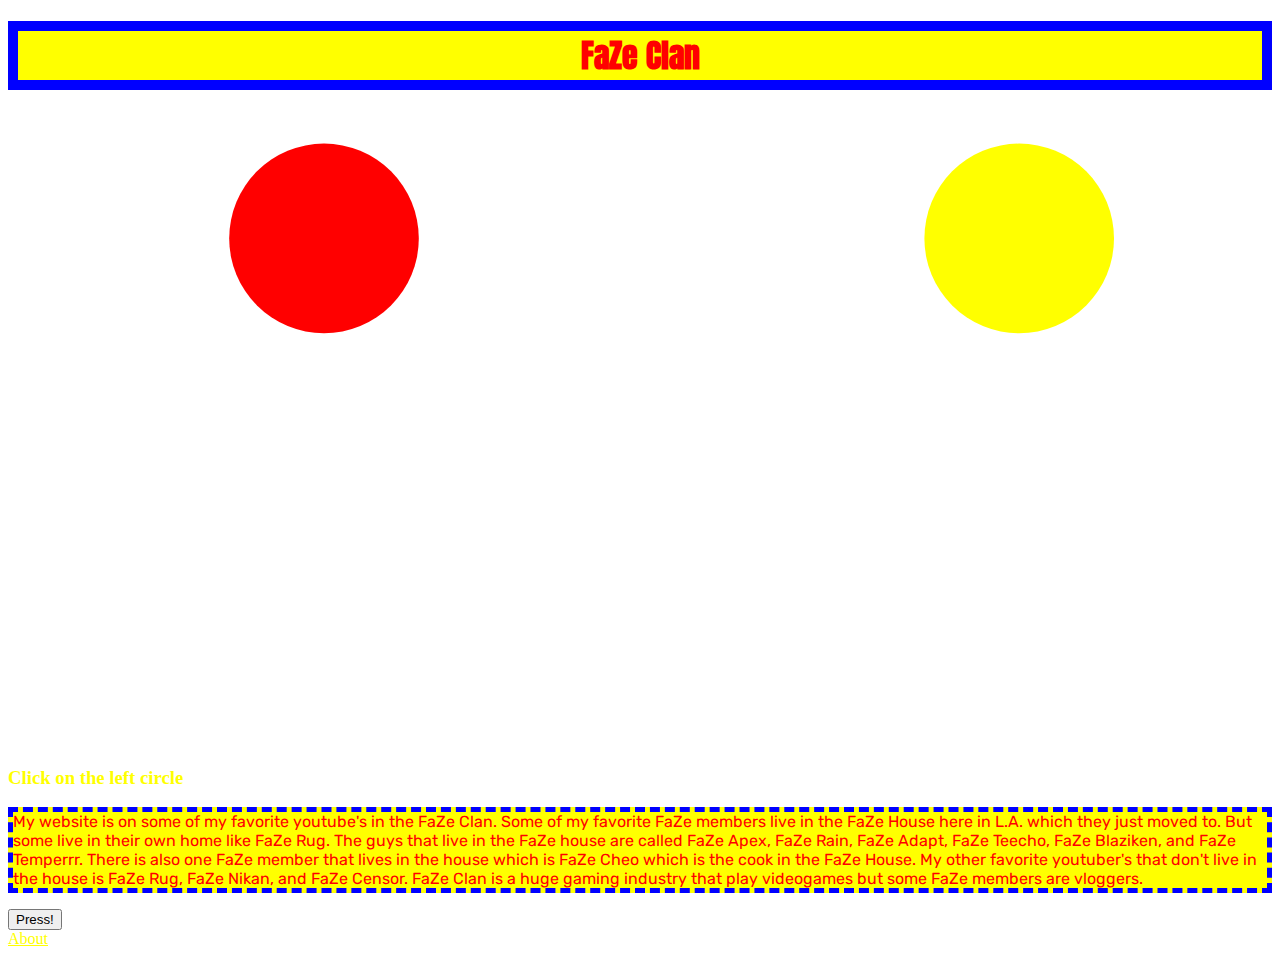
<file: index.html>
<!DOCTYPE html>
<html lang="en">
  <head>
    <meta charset="utf-8">
    <link rel="stylesheet" href="style.css">
  </head>
  <body>
    <h1><center>FaZe Clan</center></h1>
    <svg id="canvas" width="100%" viewBox="0 0 200 100">
        <circle cx="50" cy="20" r="15" fill="red">
      <animate attributeName="fill" from="red" to="orange" dur="1s" begin="click" id="test1" fill="indefinite"/>
            <animate attributeName="fill" from="orange" to="red" dur="1s" begin="test1.end" fill="indefinite"/>
          </circle>
              <circle cx="160" cy="20" r="15" fill="yellow">
          <animate attributeName="fill" from="yellow" to="red" dur="1s" begin="click" id="test1" fill="indefinite"/>
          <animate attributeName="fill" from="red" to="yellow" dur="1s" begin="test1.end" fill="indefinite"/>
        </circle>
        <h3>Click on the left circle</h3>
      <p>My website is on some of my favorite youtube's in the FaZe Clan. Some of my favorite FaZe members live in the FaZe House here in L.A. which they just moved to. But some live in their own home like FaZe Rug. The guys that live in the FaZe house are called FaZe Apex, FaZe Rain, FaZe Adapt, FaZe Teecho, FaZe Blaziken, and FaZe Temperrr. There is also one FaZe member that lives in the house which is FaZe Cheo which is the cook in the FaZe House. My other favorite youtuber's that don't live in the house is FaZe Rug, FaZe Nikan, and FaZe Censor. FaZe Clan is a huge gaming industry that play videogames but some FaZe members are vloggers. </p>
    </svg>
    <script src="final_project.js"></script>
  <button onclick="makeFirst()">Press!</button>
  <nav>
    <a href ="index.html2">About</a>
  </nav>
  </body>
</html>
</file>
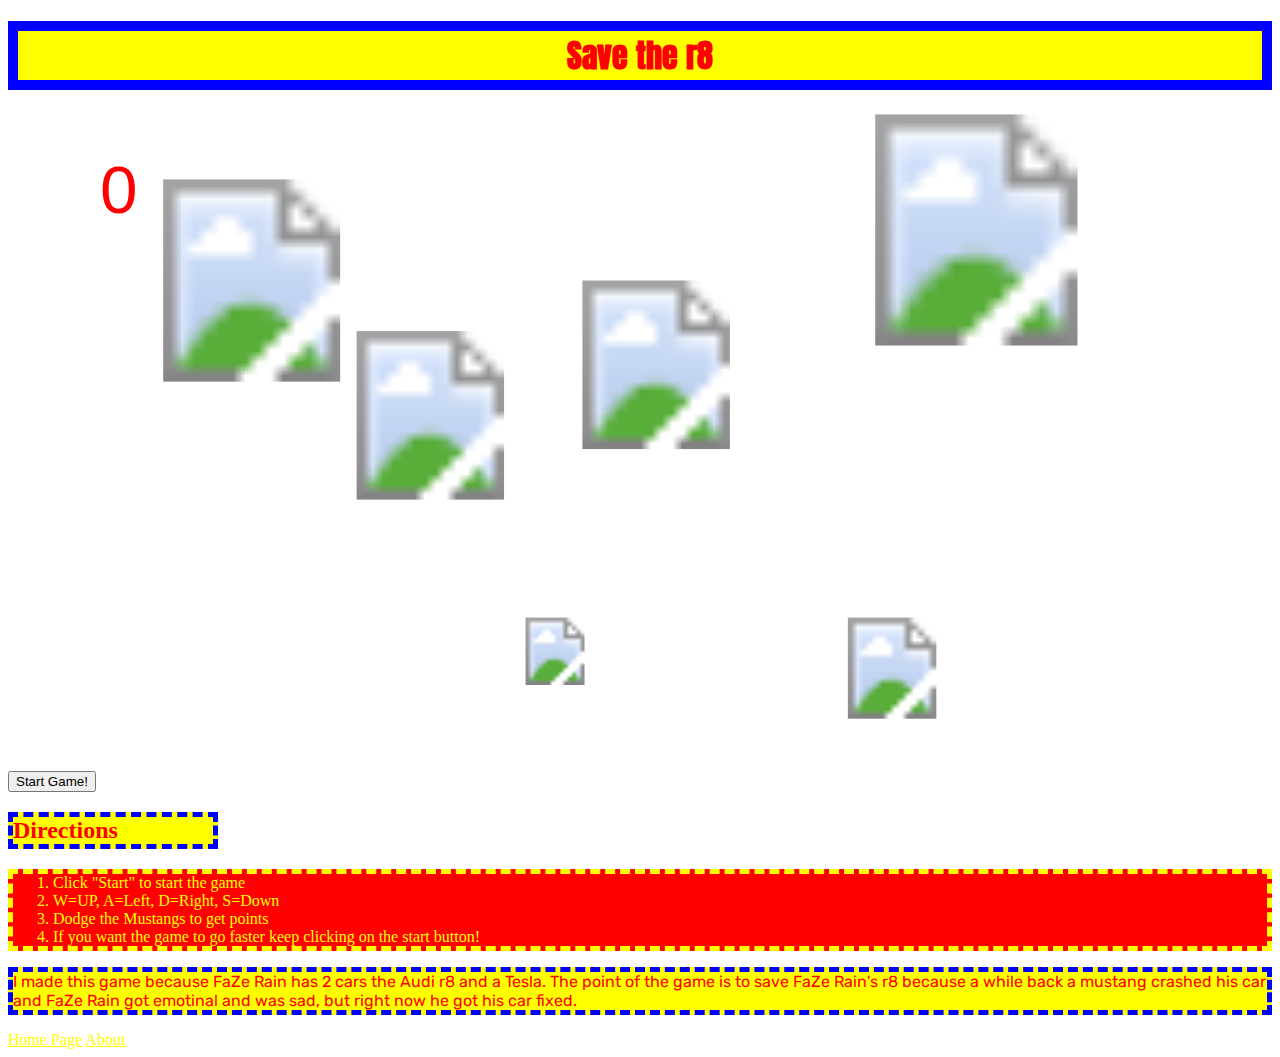
<file: game.html>
<!DOCTYPE html>
<html lang="en">
  <head>
    <meta charset="utf-8">
    <link rel="stylesheet" href="style.css">
  </head>
  <body>
    <h1><center>Save the r8</center></h1>

    </svg>
    <button onclick="moveIce()">Start Game!</button>
    <svg id="canvas" width="80%" viewBox="0 0 300 200">
    </svg>

    <h2>Directions</h2>
    <ol>
      <li>Click "Start" to start the game</li>
      <li>W=UP, A=Left, D=Right, S=Down</li>
      <li>Dodge the Mustangs to get points</li>
      <li>If you want the game to go faster keep clicking on the start button!</li>
    </ol>
    <p>I made this game because FaZe Rain has 2 cars the Audi r8  and a Tesla. The point of the game is to save FaZe Rain's r8 because a while back a mustang crashed his car and FaZe Rain got emotinal and was sad, but right now he got his car fixed.</p>
<script src="game.js"></script>
  <nav>
    <a href ="index.html2">Home Page</a>
    <a href="index.html">About</a>
  </nav>
  </body>
</html>
</file>
<file: style.css>
@import url("https://fonts.googleapis.com/css?family=Anton");
@import url('https://fonts.googleapis.com/css?family=Rubik');
h1{
  color:red;
  background-color:yellow;
  border:10px solid blue;
  font-family: 'Anton', sans-serif;
}
body{
  background:url("https://i.ytimg.com/vi/u-_z-9t8Nhw/maxresdefault.jpg") ;
}
h3{
  color:yellow;

}
p{
  color:red;
  background-color:yellow;
  border:5px dashed blue;
  font-family: 'Rubik', sans-serif;
}
h2{
   color:red;
   background-color: yellow;
   border:5px dashed blue;
   width: 200px;
}
img{
  background-color: blue;
  border: 5px dashed yellow;
  display:inline;
}
ol{
  color: yellow;
  background-color:red;
  border: 5px dashed yellow;
}
a{
  color: yellow;
}
</file>
